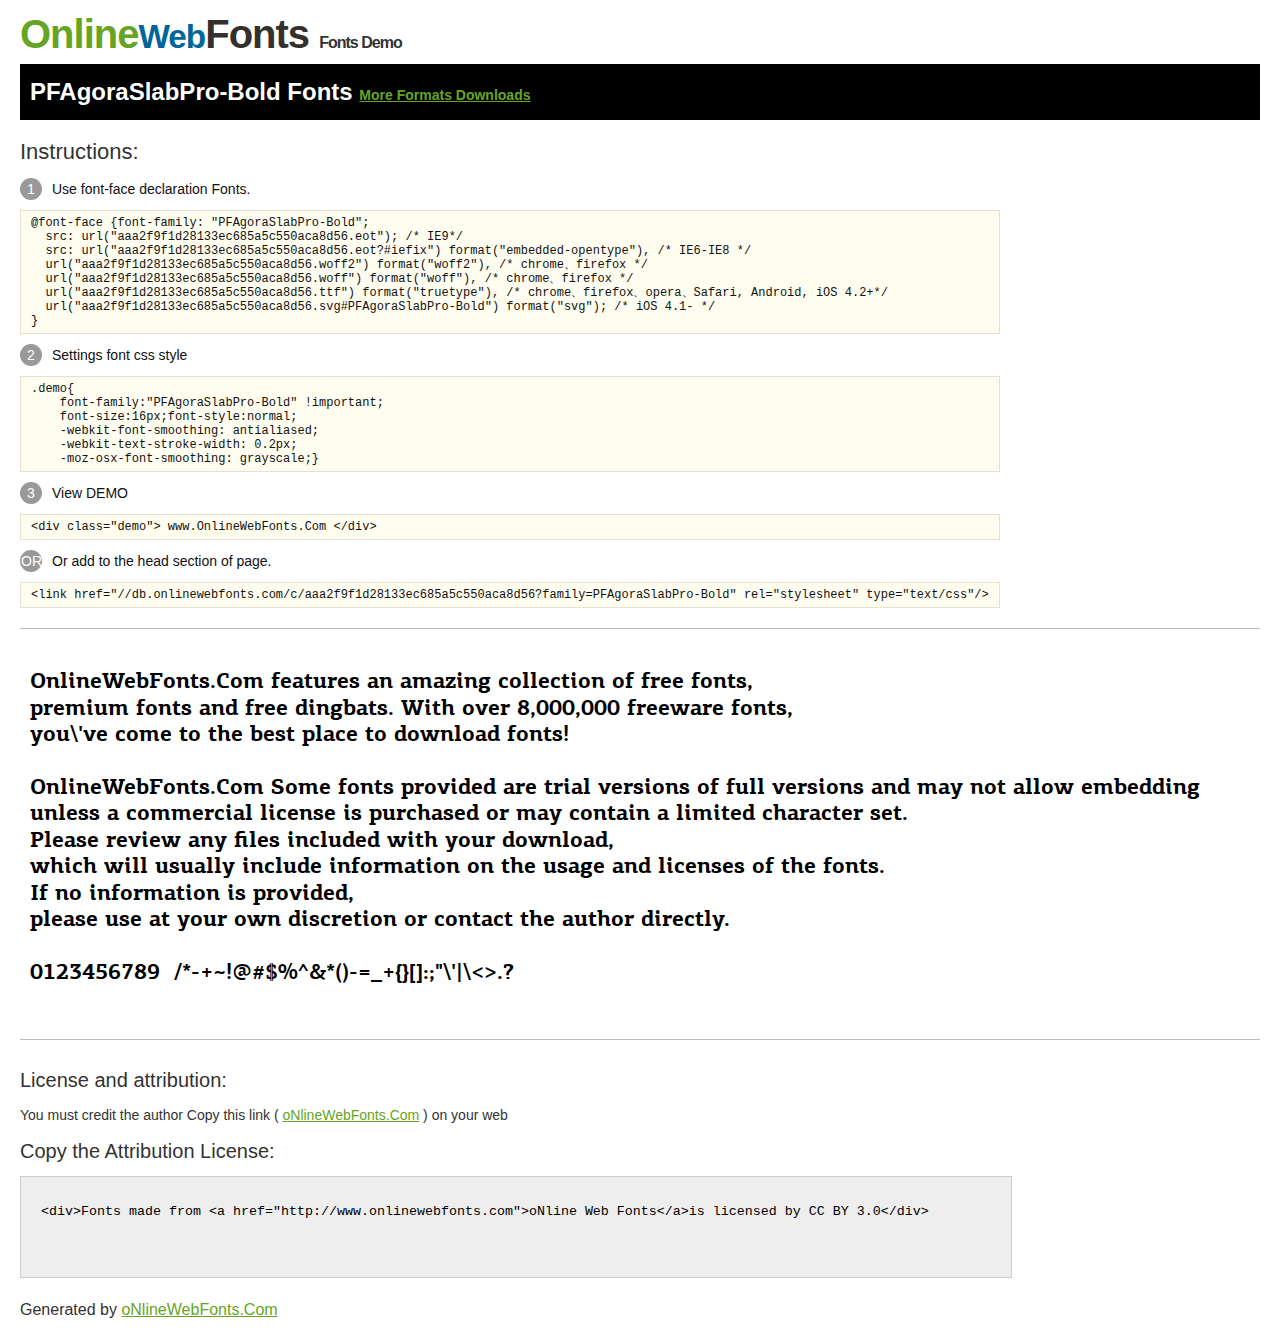
<file: Энгельс/Юфин Иван Николаевич/WEB/ivanyufin@gmail.com/fonts/PFAgoraSlabPro-Bold/@font-face/Demo.html>
<!DOCTYPE html>
<html>
<head>
<meta charset="utf-8"/>
<title>PFAgoraSlabPro-Bold Font - OnlineWebFonts.COM</title>
<style type="text/css">
@font-face {font-family: "PFAgoraSlabPro-Bold";
  src: url("aaa2f9f1d28133ec685a5c550aca8d56.eot"); /* IE9*/
  src: url("aaa2f9f1d28133ec685a5c550aca8d56.eot?#iefix") format("embedded-opentype"), /* IE6-IE8 */
  url("aaa2f9f1d28133ec685a5c550aca8d56.woff2") format("woff2"), /* chrome、firefox */
  url("aaa2f9f1d28133ec685a5c550aca8d56.woff") format("woff"), /* chrome、firefox */
  url("aaa2f9f1d28133ec685a5c550aca8d56.ttf") format("truetype"), /* chrome、firefox、opera、Safari, Android, iOS 4.2+*/
  url("aaa2f9f1d28133ec685a5c550aca8d56.svg#PFAgoraSlabPro-Bold") format("svg"); /* iOS 4.1- */
}
*{margin:0;padding:0;list-style:none;}pre{border:solid 1px #e7e1cd;background-color:#fffdef;overflow:auto;font-size:12px;line-height:14px;margin-top:10px;margin-right:0;margin-bottom:10px;margin-left:0;padding-top:5px;padding-right:10px;padding-bottom:5px;padding-left:10px;}.demo pre{color:#000;line-height: 1.2em;font-family:"PFAgoraSlabPro-Bold"!important;font-size:22px;background-color:#FFF;border-top-width:0px;border-right-width:0px;border-bottom-width:0px;border-left-width:0px;}body{font-family:sans-serif;line-height:1.5;font-size:16px;padding:20px;color:#333;}:hover,:before,:after{-webkit-transition:all 0.1s ease-in;-moz-transition:all 0.1s ease-in;-ms-transition:all 0.1s ease-in;-o-transition:all 0.1s ease-in;transition:all 0.1s ease-in;}*{-moz-box-sizing:border-box;-webkit-box-sizing:border-box;box-sizing:border-box;margin:0;padding:0;}a{color:#66A523;}h1.logo{font-size:40px;letter-spacing:-1px;margin-top:-16px;}h1.logo strong{font-size:16px;font-family:sans-serif;color:#333;}h1.logo a{color:#34302d;text-decoration:none;}h1.logo a span{color:#66A523;}h1.logo a small{color:#006699;}.info{float:left;font-size:14px;margin-top:15px;}.info ul{margin-left:0px;color:#111;margin-bottom:20px;}.info .exs{font-size:12px;color:#666;margin-left:35px;display:block;}.info ul li{margin-top:10px;list-style:none;}.info .numno{color:#fff;border-radius:20px;padding:1px;display:inline-block;width:22px;height:22px;text-align:center;margin-right:10px;background-color:#999999;}.info ul strong{font-weight:normal;color:#000;}.info .inst{font-size:22px;margin-bottom:10px;}.demo{float:left;width:100%;height:auto;border-top-width:1px;border-top-style:solid;border-top-color:#bbb;border-bottom-width:1px;border-bottom-style:solid;border-bottom-color:#bbb;padding-bottom:10px;}.demo .demo_svg{float:left;height:auto;width:100px;margin-right:5px;margin-left:5px;margin-bottom:10px;}.demo .demo_svg i{float:left;height:80px;width:80px;text-align:center;font-size:40px;margin-left:10px;line-height:80px;color:#777;}.demo .demo_svg .code{float:left;height:20px;width:100%;overflow:hidden;text-align:center;line-height:20px;font-size:11px;color:#666;}.demo .demo_svg .txt{float:left;height:20px;width:100%;font-size:11px;text-align:center;white-space:nowrap;overflow:hidden;line-height:20px;}.demo .demo_svg:hover i{font-size:60px;color:#333;}.by{padding-top:15px;float:left;width:100%;margin-top:10px;margin-right:0;margin-bottom:10px;margin-left:0;}.by{margin-bottom:10px;font-size:20px;}.by .attr{font-size:14px;color:#333;padding-top:10px;padding-bottom:10px;}textarea{width:80%;height:auto;border:1px solid #CCC;resize:none;background:#EEE;padding:20px;float:left;margin-top:10px;line-height:30px;}#footer{float:left;width:100%;margin-top:10px;padding-bottom:20px;}h2{background-color:#000;padding-top:10px;padding-bottom:10px;padding-left:10px;color:#FFF;}
</style>
</head>
<body>
<h1 class="logo"> <a href="http://www.onlinewebfonts.com/"> <span>Online</span><small>Web</small>Fonts</a> <strong>Fonts Demo</strong></h1>
<h2>
PFAgoraSlabPro-Bold Fonts <a style="font-size:14px;" href="http://www.onlinewebfonts.com/download/aaa2f9f1d28133ec685a5c550aca8d56" target="_blank">More Formats Downloads</a></h2>
<div class="info">
  <div class="inst">Instructions:</div>
  <ul>
    <li>
      <p> <span class="numno">1</span>Use font-face declaration Fonts.<br />
        <span class="exs">
        <pre>
@font-face {font-family: "PFAgoraSlabPro-Bold";
  src: url("aaa2f9f1d28133ec685a5c550aca8d56.eot"); /* IE9*/
  src: url("aaa2f9f1d28133ec685a5c550aca8d56.eot?#iefix") format("embedded-opentype"), /* IE6-IE8 */
  url("aaa2f9f1d28133ec685a5c550aca8d56.woff2") format("woff2"), /* chrome、firefox */
  url("aaa2f9f1d28133ec685a5c550aca8d56.woff") format("woff"), /* chrome、firefox */
  url("aaa2f9f1d28133ec685a5c550aca8d56.ttf") format("truetype"), /* chrome、firefox、opera、Safari, Android, iOS 4.2+*/
  url("aaa2f9f1d28133ec685a5c550aca8d56.svg#PFAgoraSlabPro-Bold") format("svg"); /* iOS 4.1- */
}
</pre>
      </span> 
    </li>
    <li>
      <p> <span class="numno">2</span>Settings font css style <br />
      <span class="exs">
<pre>
.demo{
    font-family:"PFAgoraSlabPro-Bold" !important;
    font-size:16px;font-style:normal;
    -webkit-font-smoothing: antialiased;
    -webkit-text-stroke-width: 0.2px;
    -moz-osx-font-smoothing: grayscale;}
</pre>
      </span> 
    </li>
    <li>
      <p> <span class="numno">3</span>View DEMO <br />
      <span class="exs"><pre>
&lt;div class="demo"&gt; www.OnlineWebFonts.Com &lt;/div&gt;
</pre></span> 
    </li>
    <li>
      <p> <span class="numno">OR</span>Or add to the head section of page. <br />
      <span class="exs"><pre>
&lt;link href="//db.onlinewebfonts.com/c/aaa2f9f1d28133ec685a5c550aca8d56?family=PFAgoraSlabPro-Bold" rel="stylesheet" type="text/css"/&gt;
</pre></span> 
    </li>
  </ul>
</div>
<div class="demo">
<pre>

OnlineWebFonts.Com features an amazing collection of free fonts,
premium fonts and free dingbats. With over 8,000,000 freeware fonts, 
you\'ve come to the best place to download fonts! 

OnlineWebFonts.Com Some fonts provided are trial versions of full versions and may not allow embedding 
unless a commercial license is purchased or may contain a limited character set. 
Please review any files included with your download, 
which will usually include information on the usage and licenses of the fonts. 
If no information is provided, 
please use at your own discretion or contact the author directly. 

0123456789  /*-+~!@#$%^&*()-=_+{}[]:;"\'|\<>.?

</pre>
</div>

<div class="by">
<div class="by_title">License and attribution:</div>
<div class="attr">You must credit the author Copy this link ( <a href="http://www.onlinewebfonts.com" target="_blank">oNlineWebFonts.Com</a> ) on your web </div><div class="usetitle">Copy the Attribution License:</div>
<textarea onclick="this.focus();this.select();">&lt;div&gt;Fonts made from &lt;a href="http://www.onlinewebfonts.com"&gt;oNline Web Fonts&lt;/a&gt;is licensed by CC BY 3.0&lt;/div&gt;</textarea>
</div>
<div id="footer">
    <div>Generated by <a href="http://www.onlinewebfonts.com" target="_blank">oNlineWebFonts.Com</a></div>
</div>
</body>
</html>
</file>
